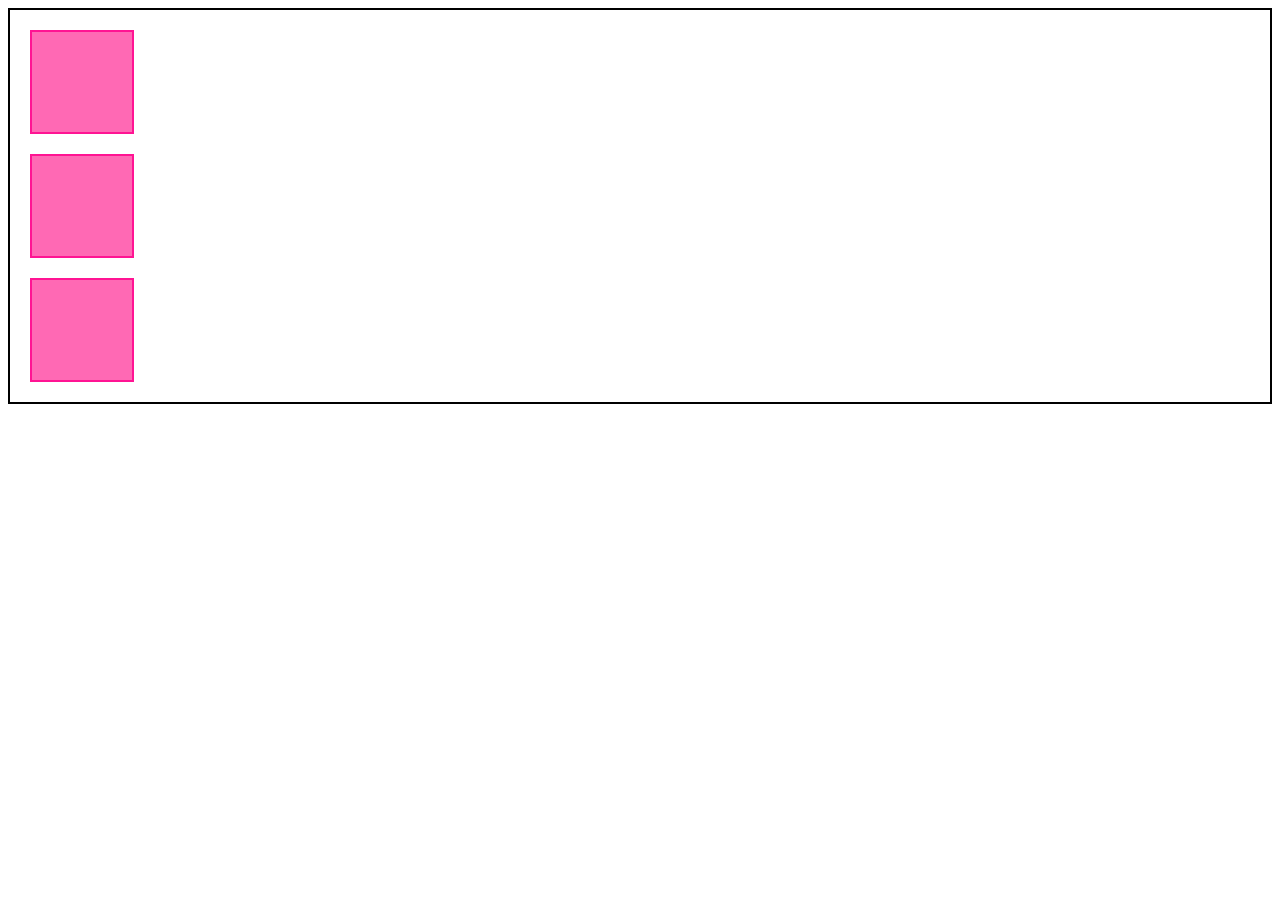
<file: FlexBox.html>
<!DOCTYPE html>
<html lang="en">
<head>
    <meta charset="UTF-8">
    <title>Title</title>
    <style>
        .contenedor{
            display: flex;
            justify-content: center;
            flex-direction: column;
            border: 2px solid black;
            padding: 10px;
        }

        .caja{
            width: 100px;
            height: 100px;
            margin: 10px;
            background-color: hotpink;
            border: 2px solid deeppink;
        }
    </style>
</head>
<body>
    <div class="contenedor">
        <div class="caja"></div>
        <div class="caja"></div>
        <div class="caja"></div>
    </div>
</body>
</html>
</file>
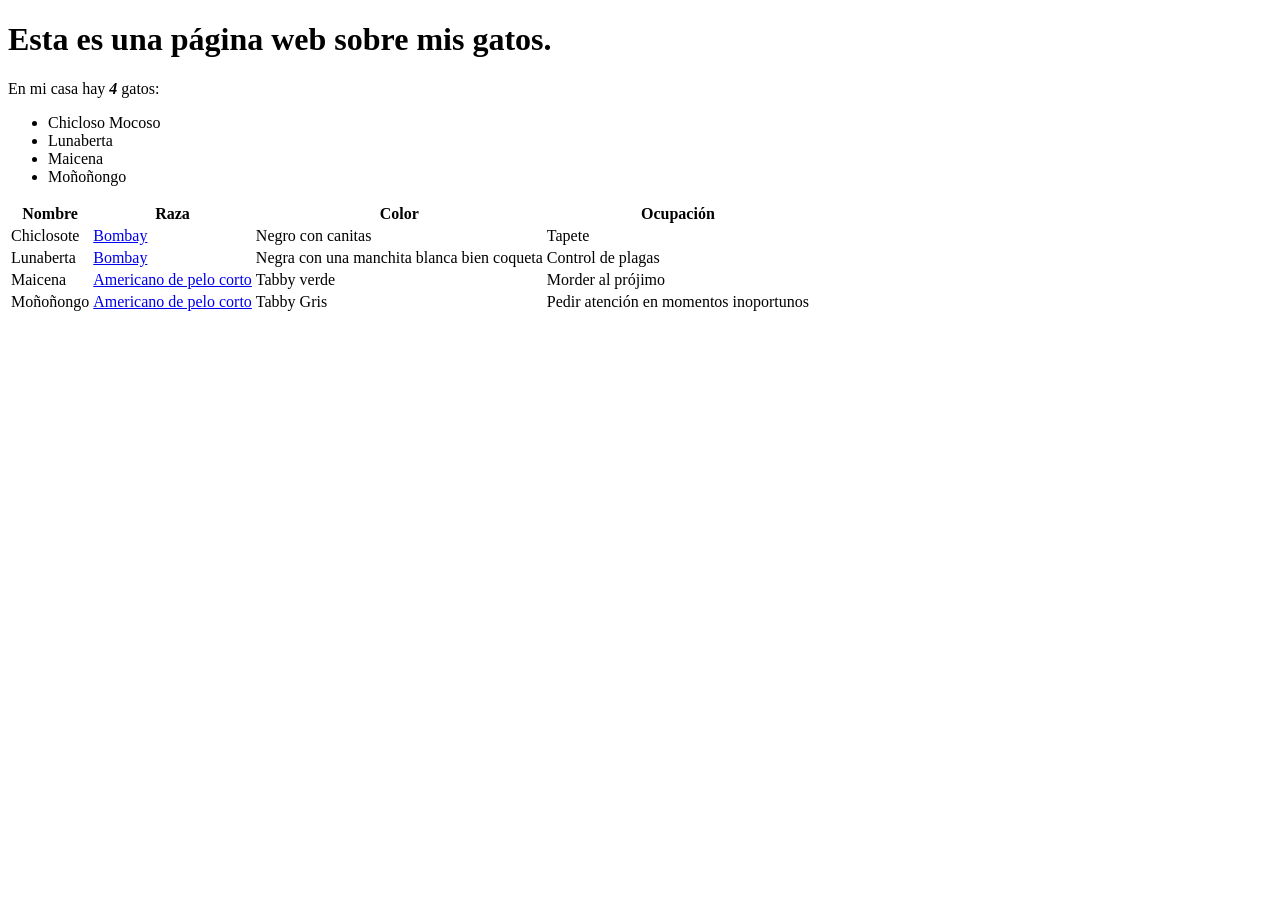
<file: gatos.html>
<!DOCTYPE html>
<html lang="en">
<head>
    <meta charset="UTF-8">
    <title>Página HTML sobre mis Gatos</title>
</head>
<body>
    <h1>Esta es una página web sobre mis gatos.</h1>
    <p> En mi casa hay <strong><em>4</em></strong> gatos: </p>
    <ul>
        <li>Chicloso Mocoso</li>
        <li>Lunaberta</li>
        <li>Maicena</li>
        <li>Moñoñongo</li>
    </ul>

    <table>
        <thead>
            <tr>
                <th>Nombre</th>
                <th>Raza</th>
                <th>Color</th>
                <th>Ocupación</th>
            </tr>
        </thead>

        <tbody>
            <tr>
                <td>Chiclosote</td>
                <td><a target="_blank" href="https://expertoanimal.elperiodico.com/razas-de-gatos/gato-bombay.html">Bombay</a></td>
                <td>Negro con canitas</td>
                <td>Tapete</td>
            </tr>

            <tr>
                <td>Lunaberta</td>
                <td><a target="_blank" href="https://expertoanimal.elperiodico.com/razas-de-gatos/gato-bombay.html">Bombay</a></td>
                <td>Negra con una manchita blanca bien coqueta</td>
                <td>Control de plagas</td>
            </tr>

            <tr>
                <td>Maicena</td>
                <td><a target="_blank" href="https://expertoanimal.elperiodico.com/razas-de-gatos/gato-americano-de-pelo-corto.html">Americano de pelo corto</a></td>
                <td>Tabby verde</td>
                <td>Morder al prójimo</td>
            </tr>

            <tr>
                <td>Moñoñongo</td>
                <td><a target="_blank" href="https://expertoanimal.elperiodico.com/razas-de-gatos/gato-americano-de-pelo-corto.html">Americano de pelo corto</a></td>
                <td>Tabby Gris</td>
                <td>Pedir atención en momentos inoportunos</td>
            </tr>
        </tbody>
    </table>

</body>
</html>
</file>
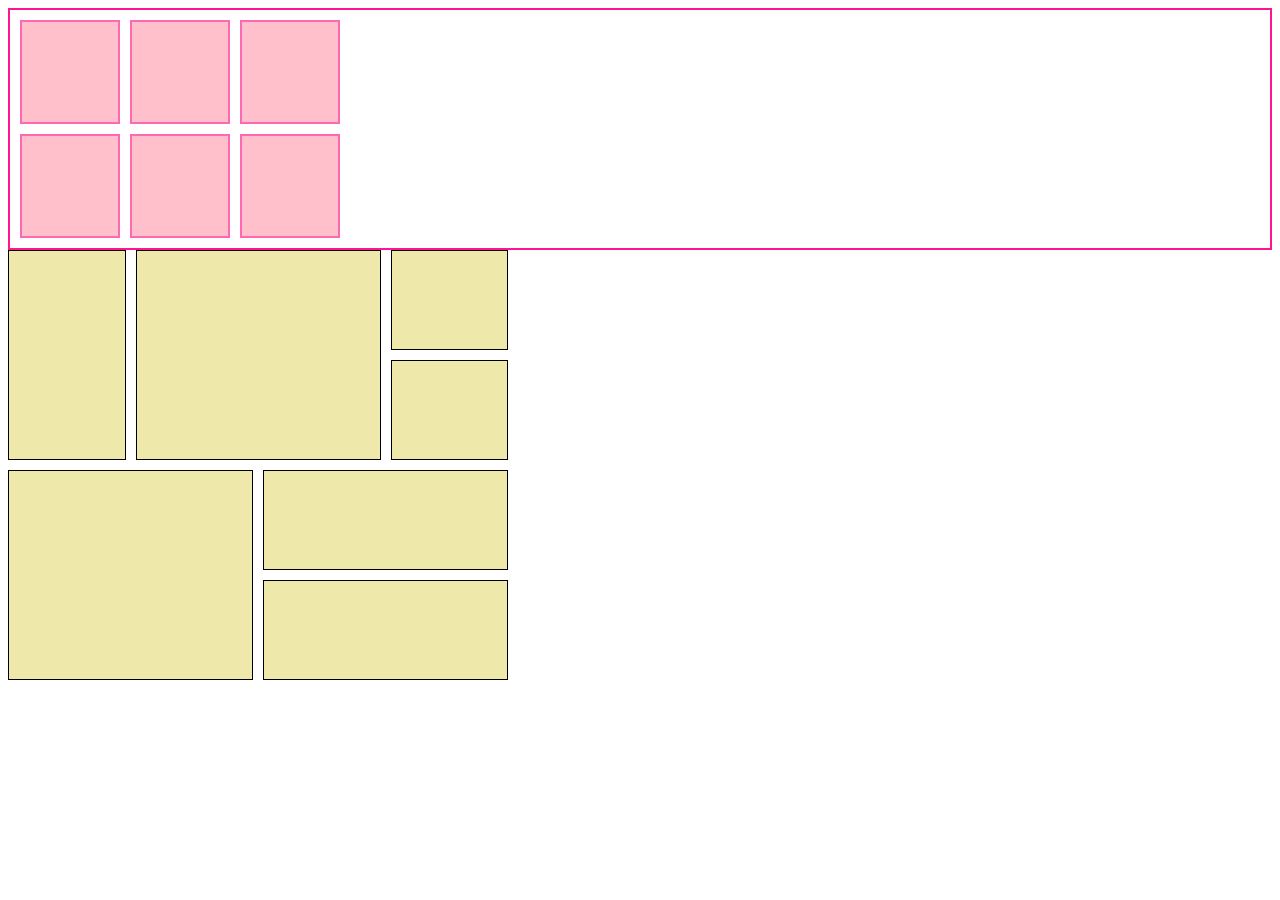
<file: GridLayout.html>
<!DOCTYPE html>
<html lang="en">
<head>
    <meta charset="UTF-8">
    <title>Title</title>
    <style>
        .contenedor{
            display: grid;
            grid-template-columns: 100px 100px 100px;
            gap: 10px;
            border: 2px solid deeppink;
            padding: 10px;
        }

        .caja{
            height:100px;
            background-color: pink;
            border: 2px solid hotpink;
            display: flex;
            justify-content: center;
            align-items: center;
        }

        .parent{
            display:grid;
            grid-template-columns: repeat(4, 1fr);
            grid-template-rows: repeat(4, 100px);
            gap: 10px;
            width: 500px;
        }

        .parent div{
            border: 1px solid black;
            background-color: palegoldenrod;
        }

        .div1{
            grid-area: 1/1/3/2;
            /*Empieza en la fila y columna
            1 y termina antes de llegar a la
             fila 3 y la columna 2*/
        }

        .div2{
            grid-area: 1/2/3/4;
            /*Empieza en la fila 1 y columna
            2 y termina antes de llegar a la
             fila 3 y la columna 4*/
        }

        .div3{
            grid-area: 1/4/2/5;
            /*Empieza en la fila 1 y columna
            4 y termina antes de llegar a la
             fila 2 y la columna 5*/
        }

        .div4{
            grid-area: 2/4/3/5;
            /*Empieza en la fila 2 y columna
            4 y termina antes de llegar a la
             fila 3 y la columna 5*/
        }

        .div5{
            grid-area: 3/1/5/3;
            /*Empieza en la fila 3 y columna
            1 y termina antes de llegar a la
             fila 5 y la columna 3*/
        }

        .div6{
            grid-area: 4/3/5/5;
            /*Empieza en la fila 4 y columna
            3 y termina antes de llegar a la
             fila 5 y la columna 5*/
        }

        .div7{
            grid-area: 3/3/4/5;
            /*Empieza en la fila 3 y columna
            3 y termina antes de llegar a la
             fila 4 y la columna 5*/
        }

    </style>
</head>
<body>
    <div class="contenedor">
        <div class="caja"></div>
        <div class="caja"></div>
        <div class="caja"></div>
        <div class="caja"></div>
        <div class="caja"></div>
        <div class="caja"></div>
    </div>

    <div class="parent">
        <div class="div1"></div>
        <div class="div2"></div>
        <div class="div3"></div>
        <div class="div4"></div>
        <div class="div5"></div>
        <div class="div6"></div>
        <div class="div7"></div>
    </div>
</body>
</html>
</file>
